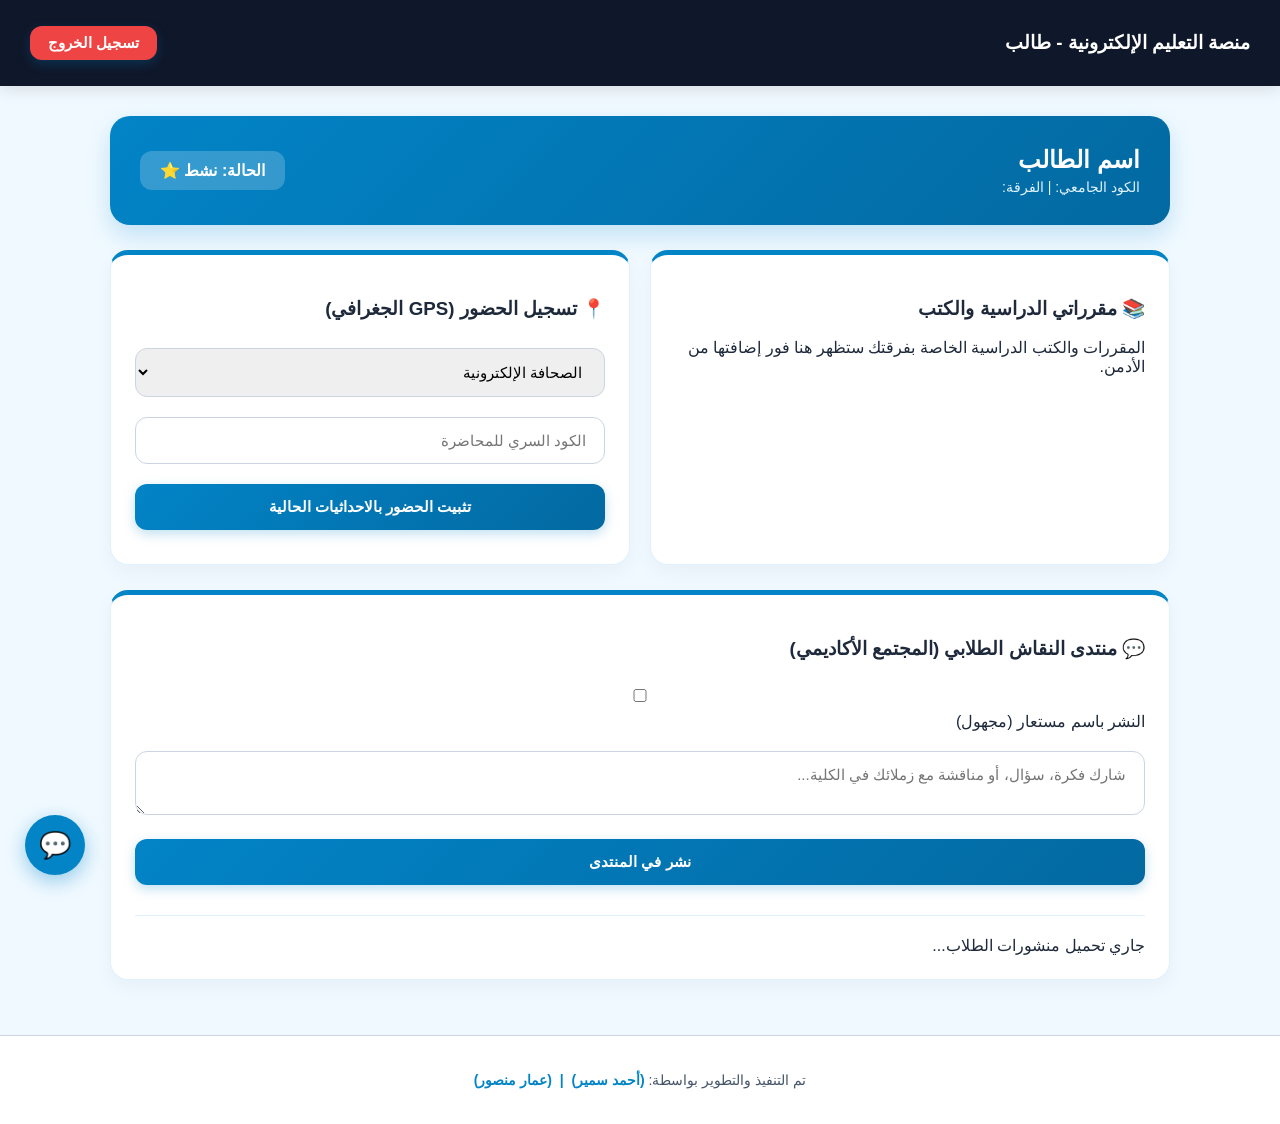
<file: index.html>
<!DOCTYPE html>
<html lang="ar" dir="rtl">
<head>
    <meta charset="UTF-8">
    <title>الملف الشخصي - منصة كلية الإعلام</title>
    <link rel="stylesheet" href="style.css">
</head>
<body>
    <header class="navbar">
        <h3 style="margin:0; color:white;">منصة التعليم الإلكترونية - طالب</h3>
        <button onclick="logout()">تسجيل الخروج</button>
    </header>

    <div class="app-container">
        <!-- الملف الشخصي الفخم للطالب -->
        <div class="profile-card">
            <div>
                <h2 id="displayName" style="margin:0; color:white;">اسم الطالب</h2>
                <p style="margin:5px 0 0; color:#e0f2fe; font-size:14px;">الكود الجامعي: <span id="displayCode"></span> | الفرقة: <span id="displayGrade"></span></p>
            </div>
            <div style="background: rgba(255,255,255,0.2); padding: 10px 20px; border-radius: 12px; font-weight: bold;">
                الحالة: نشط ⭐
            </div>
        </div>

        <div class="grid-cards">
            <div class="card">
                <h3>📚 مقرراتي الدراسية والكتب</h3>
                <div id="coursesList">المقررات والكتب الدراسية الخاصة بفرقتك ستظهر هنا فور إضافتها من الأدمن.</div>
            </div>

            <div class="card">
                <h3>📍 تسجيل الحضور (GPS الجغرافي)</h3>
                <select id="attendanceSubject">
                    <option value="الصحافة الإلكترونية">الصحافة الإلكترونية</option>
                    <option value="الإذاعة والتلفزيون">الإذاعة والتلفزيون</option>
                </select>
                <input type="text" id="lectureSecret" placeholder="الكود السري للمحاضرة">
                <button onclick="verifyAndRegisterGPS()">تثبيت الحضور بالاحداثيات الحالية</button>
            </div>
        </div>

        <!-- منتدى النقاش الطلابي الشبيه بفيسبوك/واتساب -->
        <div class="card" style="margin-bottom: 25px;">
            <h3>💬 منتدى النقاش الطلابي (المجتمع الأكاديمي)</h3>
            <div style="margin-bottom: 10px;">
                <label><input type="checkbox" id="anonymousCheck"> النشر باسم مستعار (مجهول)</label>
            </div>
            <textarea id="postText" placeholder="شارك فكرة، سؤال، أو مناقشة مع زملائك في الكلية..."></textarea>
            <button onclick="publishPost()">نشر في المنتدى</button>
            <hr style="border:0; border-top:1px solid #e0f2fe; margin:20px 0;">
            <div id="communityFeed">جاري تحميل منشورات الطلاب...</div>
        </div>
    </div>

    <!-- بوت الشكاوى العائم في أقصى الشمال السفلي -->
    <div class="chatbot-btn" onclick="toggleChatbot()">💬</div>
    <div class="chatbot-modal" id="chatbotModal">
        <div class="chatbot-header">
            <span>مساعد الشكاوى والاستفسارات</span>
            <span style="cursor:pointer;" onclick="toggleChatbot()">✕</span>
        </div>
        <div class="chatbot-body">
            <p style="font-size: 13px; color:#64748b;">مرحباً بك! اكتب شكواك أو استفسارك وسيرسل فوراً إلى إدارة الكلية عبر السحابة:</p>
            <textarea id="botComplaintText" placeholder="اكتب الشكوى هنا..." style="font-size:13px; padding:8px;"></textarea>
            <button onclick="submitChatbotComplaint()" style="padding:8px; font-size:13px;">إرسال للإدارة</button>
        </div>
    </div>

    <footer>
        <p>تم التنفيذ والتطوير بواسطة: <span class="developers">(أحمد سمير) &nbsp;|&nbsp; (عمار منصور)</span></p>
    </footer>

    <script src="app.js"></script>
</body>
</html>
</file>
<file: style.css>
:root {
    --primary-blue: #0284c7;
    --primary-dark: #0f172a;
    --bg-main: #f0f9ff;
    --card-bg: #ffffff;
    --text-color: #1e293b;
    --border-color: #bae6fd;
}

body {
    font-family: 'Cairo', 'Segoe UI', Tahoma, sans-serif;
    background-color: var(--bg-main);
    color: var(--text-color);
    margin: 0;
    padding: 0;
    direction: rtl;
    min-height: 100vh;
    display: flex;
    flex-direction: column;
    justify-content: space-between;
}

.login-wrapper {
    max-width: 440px;
    margin: 60px auto;
    background: var(--card-bg);
    padding: 40px;
    border-radius: 24px;
    box-shadow: 0 20px 40px rgba(2, 132, 199, 0.15);
    border: 1px solid var(--border-color);
    text-align: center;
}

.login-title-box {
    background: linear-gradient(135deg, var(--primary-dark), var(--primary-blue));
    color: white;
    padding: 22px 15px;
    border-radius: 16px;
    margin-bottom: 25px;
    box-shadow: 0 8px 20px rgba(2, 132, 199, 0.25);
}

.login-title-box h2 {
    margin: 0;
    font-size: 20px;
    font-weight: 800;
    color: white;
}

.login-title-box p {
    margin: 6px 0 0;
    font-size: 13px;
    color: #e0f2fe;
}

input, select, textarea, button {
    width: 100%;
    padding: 14px 18px;
    margin: 10px 0;
    border: 1.5px solid #cbd5e1;
    border-radius: 12px;
    box-sizing: border-box;
    font-size: 15px;
    font-family: 'Cairo', sans-serif;
    transition: all 0.3s ease;
}

input:focus, select:focus, textarea:focus {
    border-color: var(--primary-blue);
    outline: none;
    box-shadow: 0 0 0 4px rgba(2, 132, 199, 0.15);
}

button {
    background: linear-gradient(135deg, var(--primary-blue), #0369a1);
    color: white;
    font-weight: 700;
    border: none;
    cursor: pointer;
    box-shadow: 0 4px 12px rgba(2, 132, 199, 0.25);
}

button:hover {
    transform: translateY(-2px);
    box-shadow: 0 6px 18px rgba(2, 132, 199, 0.35);
}

.tabs {
    display: flex;
    gap: 10px;
    margin-bottom: 20px;
}

.tab-btn {
    flex: 1;
    background: #e0f2fe;
    color: var(--primary-dark);
    border-radius: 12px;
    border: 1px solid #7dd3fc;
}

.tab-btn.active {
    background: var(--primary-blue);
    color: white;
}

.app-container {
    max-width: 1100px;
    margin: 30px auto;
    padding: 0 20px;
    width: 100%;
    box-sizing: border-box;
}

.profile-card {
    background: linear-gradient(135deg, #0284c7, #0369a1);
    color: white;
    padding: 30px;
    border-radius: 20px;
    box-shadow: 0 10px 25px rgba(2, 132, 199, 0.2);
    margin-bottom: 25px;
    display: flex;
    justify-content: space-between;
    align-items: center;
}

.grid-cards {
    display: grid;
    grid-template-columns: repeat(auto-fit, minmax(280px, 1fr));
    gap: 20px;
    margin-bottom: 25px;
}

.card {
    background: var(--card-bg);
    padding: 24px;
    border-radius: 18px;
    box-shadow: 0 8px 20px rgba(0,0,0,0.04);
    border-top: 5px solid var(--primary-blue);
    border-left: 1px solid #e0f2fe;
    border-right: 1px solid #e0f2fe;
    border-bottom: 1px solid #e0f2fe;
}

.navbar {
    background: var(--primary-dark);
    color: white;
    padding: 16px 30px;
    display: flex;
    justify-content: space-between;
    align-items: center;
    box-shadow: 0 4px 15px rgba(0,0,0,0.1);
}

.navbar button {
    width: auto;
    padding: 8px 18px;
    background: #ef4444;
}

.chatbot-btn {
    position: fixed;
    bottom: 25px;
    left: 25px;
    background: #0284c7;
    color: white;
    width: 60px;
    height: 60px;
    border-radius: 50%;
    display: flex;
    align-items: center;
    justify-content: center;
    font-size: 26px;
    box-shadow: 0 6px 20px rgba(2, 132, 199, 0.4);
    cursor: pointer;
    z-index: 1000;
    transition: transform 0.3s;
}

.chatbot-btn:hover {
    transform: scale(1.1);
}

.chatbot-modal {
    position: fixed;
    bottom: 95px;
    left: 25px;
    width: 320px;
    background: white;
    border-radius: 16px;
    box-shadow: 0 10px 30px rgba(0,0,0,0.2);
    display: none;
    flex-direction: column;
    overflow: hidden;
    z-index: 1000;
    border: 1px solid var(--border-color);
}

.chatbot-header {
    background: var(--primary-blue);
    color: white;
    padding: 12px 16px;
    font-weight: bold;
    display: flex;
    justify-content: space-between;
}

.chatbot-body {
    padding: 15px;
    max-height: 250px;
    overflow-y: auto;
}

table {
    width: 100%;
    border-collapse: collapse;
    margin-top: 10px;
}

th, td {
    padding: 12px;
    border-bottom: 1px solid #e0f2fe;
    text-align: right;
    font-size: 14px;
}

th {
    background: #f0f9ff;
    color: var(--primary-dark);
}

footer {
    text-align: center;
    padding: 22px;
    font-size: 14px;
    color: #475569;
    background: #ffffff;
    border-top: 1px solid #cbd5e1;
    margin-top: auto;
}

footer .developers {
    color: var(--primary-blue);
    font-weight: 800;
}
</file>
